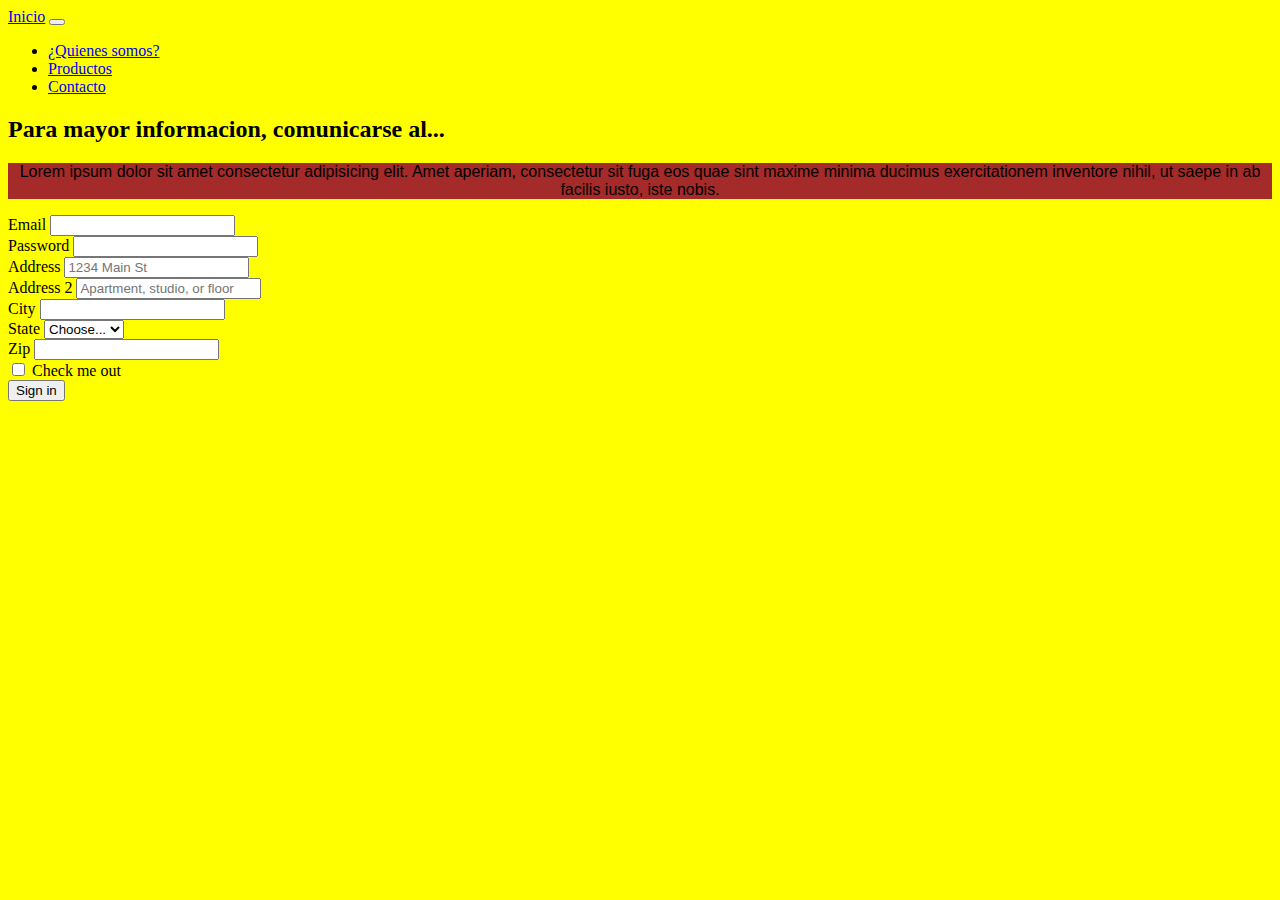
<file: contacto.html>
<!doctype html>
<html lang="en">
  <head>
    <!-- Required meta tags -->
    <meta charset="utf-8">
    <meta name="viewport" content="width=device-width, initial-scale=1">

    

    <!-- Bootstrap CSS -->
    <link href="https://cdn.jsdelivr.net/npm/bootstrap@5.1.0/dist/css/bootstrap.min.css" rel="stylesheet" 
    integrity="sha384-KyZXEAg3QhqLMpG8r+8fhAXLRk2vvoC2f3B09zVXn8CA5QIVfZOJ3BCsw2P0p/We" crossorigin="anonymous">

    <!--css-->
    <link rel="stylesheet" href="css/style.css">

    
    <!--Aplicando Seo a nuestro Html-->
    <meta name="description" content="autos,lanchas y camionetas seleccionados. stock de vehiculos nuevos y usados, con garantia de motor por 6 meses posterior a la comprar, 
    financiacion a medida y propia. Entrega inmediata, se reciben vehiuclos en parte de pago, facilidades, servicio postventa premium.">
    <meta name="keywords" content="autos seleccionados, lanchas, camionetas, placeres nauticos, financiacion propia y a medida, servicio postventa premium ">
    <!--open graph-->
    <meta property="og:title" content="Autos Seleccionados-financiacion exclusiva-placeres nauticos">
    <meta property="og:author" content="Mariano Orechia">





    <title>Autos Seleccionados-nautica-financion propia</title>
  </head>
  <body>
    <header>
        <nav class="navbar navbar-expand-lg navbar-light bg-light">
        <div class="container-fluid">
          <a class="navbar-brand" href="index.html">Inicio</a>
          <button class="navbar-toggler" type="button" data-bs-toggle="collapse" data-bs-target="#navbarNav" aria-controls="navbarNav" aria-expanded="false" aria-label="Toggle navigation">
            <span class="navbar-toggler-icon"></span>
          </button>
          <div class="collapse navbar-collapse" id="navbarNav">
            <ul class="navbar-nav">
              <li class="nav-item">
                <a class="nav-link active" aria-current="page" href="index.html">¿Quienes somos?</a>
              </li>
              <li class="nav-item">
                <a class="nav-link" href="index.html">Productos</a>
              </li>
              <li class="nav-item">
                <a class="nav-link" href="contacto.html">Contacto</a>
              </li>
              
              </li>
            </ul>
          </div>
        </div>
      </nav>

     <section class="display-2 text-center tituloh1 p-4">
         <h2>Para mayor informacion, comunicarse al...</h2>

       <!--seo-->
    <meta name="description" content="autos,lanchas y camionetas seleccionados. 
    stock de vehiculos nuevos y usados, con garantia de motor por 6 meses posterior a la comprar, 
    financiacion a medida y propia. Entrega inmediata, se reciben vehiuclos en parte de pago, facilidades, servicio postventa premium.">
    <meta name="keywords" content="autos seleccionados, lanchas, camionetas, placeres nauticos, 
    financiacion propia y a medida, servicio postventa premium ">

  <!--fin seo-->


     </section>


<section style="font-family: 'Trebuchet MS', 'Lucida Sans Unicode', 
'Lucida Grande', 'Lucida Sans', Arial, sans-serif;
 background-color: brown; 
 text-align: center;">
   <p=>Lorem ipsum dolor sit amet consectetur adipisicing elit. Amet aperiam, consectetur sit 
       fuga eos quae sint maxime minima ducimus exercitationem 
       inventore nihil, ut saepe in ab facilis iusto, iste nobis.</p>
</section>
    

     <footer>
      <form class="row g-3">
        <div class="col-md-6">
          <label for="inputEmail4" class="form-label">Email</label>
          <input type="email" class="form-control" id="inputEmail4">
        </div>
        <div class="col-md-6">
          <label for="inputPassword4" class="form-label">Password</label>
          <input type="password" class="form-control" id="inputPassword4">
        </div>
        <div class="col-12">
          <label for="inputAddress" class="form-label">Address</label>
          <input type="text" class="form-control" id="inputAddress" placeholder="1234 Main St">
        </div>
        <div class="col-12">
          <label for="inputAddress2" class="form-label">Address 2</label>
          <input type="text" class="form-control" id="inputAddress2" placeholder="Apartment, studio, or floor">
        </div>
        <div class="col-md-6">
          <label for="inputCity" class="form-label">City</label>
          <input type="text" class="form-control" id="inputCity">
        </div>
        <div class="col-md-4">
          <label for="inputState" class="form-label">State</label>
          <select id="inputState" class="form-select">
            <option selected>Choose...</option>
            <option>...</option>
          </select>
        </div>
        <div class="col-md-2">
          <label for="inputZip" class="form-label">Zip</label>
          <input type="text" class="form-control" id="inputZip">
        </div>
        <div class="col-12">
          <div class="form-check">
            <input class="form-check-input" type="checkbox" id="gridCheck">
            <label class="form-check-label" for="gridCheck">
              Check me out
            </label>
          </div>
        </div>
        <div class="col-12">
          <button type="submit" class="btn btn-primary">Sign in</button>
        </div>
      </form>
     </footer>
</file>
<file: css/style.css>
.tituloh2 {
  text-decoration: none;
  margin-bottom: 2%;
  font-family: "Times New Roman", Times, serif;
}

.tituloh3 {
  color: red;
  margin-bottom: 1% solid;
  font-family: "Times New Roman", Times, serif;
  justify-content: center;
}

.h4-mapa {
  color: red;
  margin-bottom: 1% solid;
  font-family: "Times New Roman", Times, serif;
  justify-content: center;
}

.color-de-fondo {
  background-color: khaki;
}

.parrafo-principal {
  color: black;
  border-radius: 2px solid;
  transition: all 3s;
}

.parrafo-principal:hover {
  transform: scale(1, 5);
}

.tituloh2 {
  background-color: gold;
}

.tituloh3 {
  background-color: green;
  border-radius: 4px;
}

.footer-principal {
  border: 2px solid black;
  padding: 20px;
  border-radius: yellowgreen;
}

body {
  background-color: yellow;
  border-radius: 2px solid white;
}

.titulo-h1 {
  background-color: tomato;
  margin-bottom: 10%;
  font-family: courier;
  transition: all 3s;
}

.tituloh1:hover {
  transform: scale(1, 5);
}

.footer-principal {
  background-color: khaki;
  justify-content: center;
}

/*# sourceMappingURL=style.css.map */
</file>
